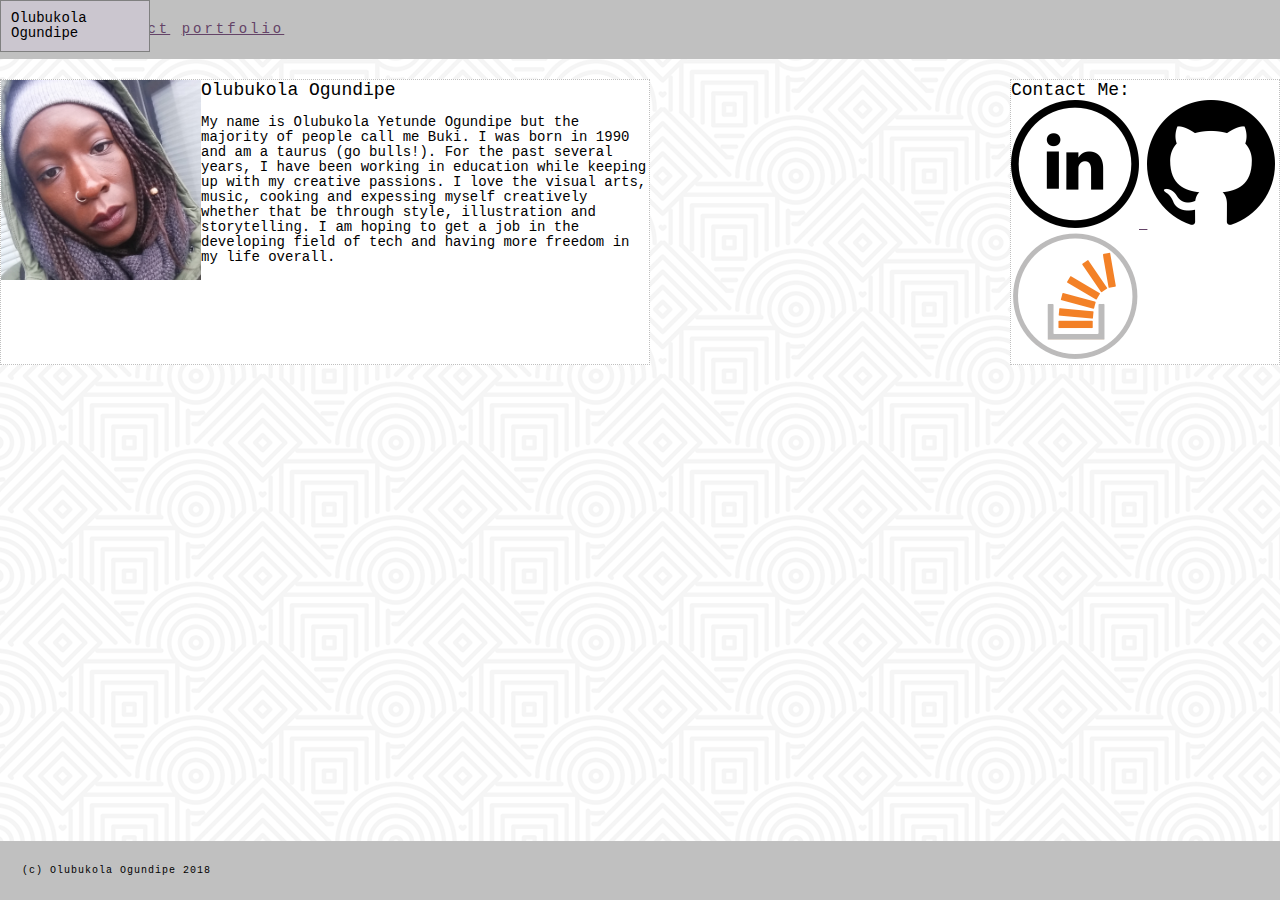
<file: index.html>
<!DOCTYPE html>
<html>
<head>
    <meta charset="utf-8" />
    <meta http-equiv="X-UA-Compatible" content="IE=edge">
    <title>O.  Y.  O.</title>
    <meta name="viewport" content="width=device-width, initial-scale=1">
    <link rel="stylesheet" type="text/css" media="screen" href="./assets/css/reset.css"/>
    <link rel="stylesheet" type="text/css" media="screen" href="./assets/css/main.css"/>
  
</head>
<body>
<!-- floating box -->
<div class="box">
        Olubukola Ogundipe
</div>
  
<!-- site header -->
  
    <div class="header">

        <a href="index.html">index</a>
        <a href="contact.html">contact</a>
        <a href="portfolio.html">portfolio</a>
       
    </div>
<!-- bio -->
    <div class="container">
    <div class="content">
        <p>
        <img src="./assets/images/PROFILE.jpg" height="200px" width="200px" align="left">
        <h1>Olubukola Ogundipe</h1><br>
        My name is Olubukola Yetunde Ogundipe but the majority of people call me Buki. I was born in 1990 and am a taurus (go bulls!). For the past several years, I have been working in education while keeping up with my creative passions. I love the visual arts, music, cooking and expessing myself creatively whether that be through style, illustration and storytelling. I am hoping to get a job in the developing field of tech and having more freedom in my life overall.
        </p>
    </div>
    <div class="sidebar">
        <h1>Contact Me:</h1>
            <!--- image hyperlinks for social media will go here -->
            <p>
            <a href="https://www.linkedin.com/in/o-ogundipe-a53451124/">
                <img src="./assets/images/linkedin.png" alt="LinkedIn" width="128px" height="128px" border="0">
                </a>
            <a href="https://github.com/oyogundipe"/>
                <img src="./assets/images/github.png" alt="Github"
                width="128px" height="128px" border="0">
            </a>
            <a href="https://stackoverflow.com/"/>
                <img src="./assets/images/stack.png" alt="Stack"
                width="128px" height="128px" border="0">
        </a>
                </p>
                  </div>
</div>
 

<!-- footer -->
    <div class="footer">
        (c) Olubukola Ogundipe 2018
    
      </div>

</body>
</html>
</file>
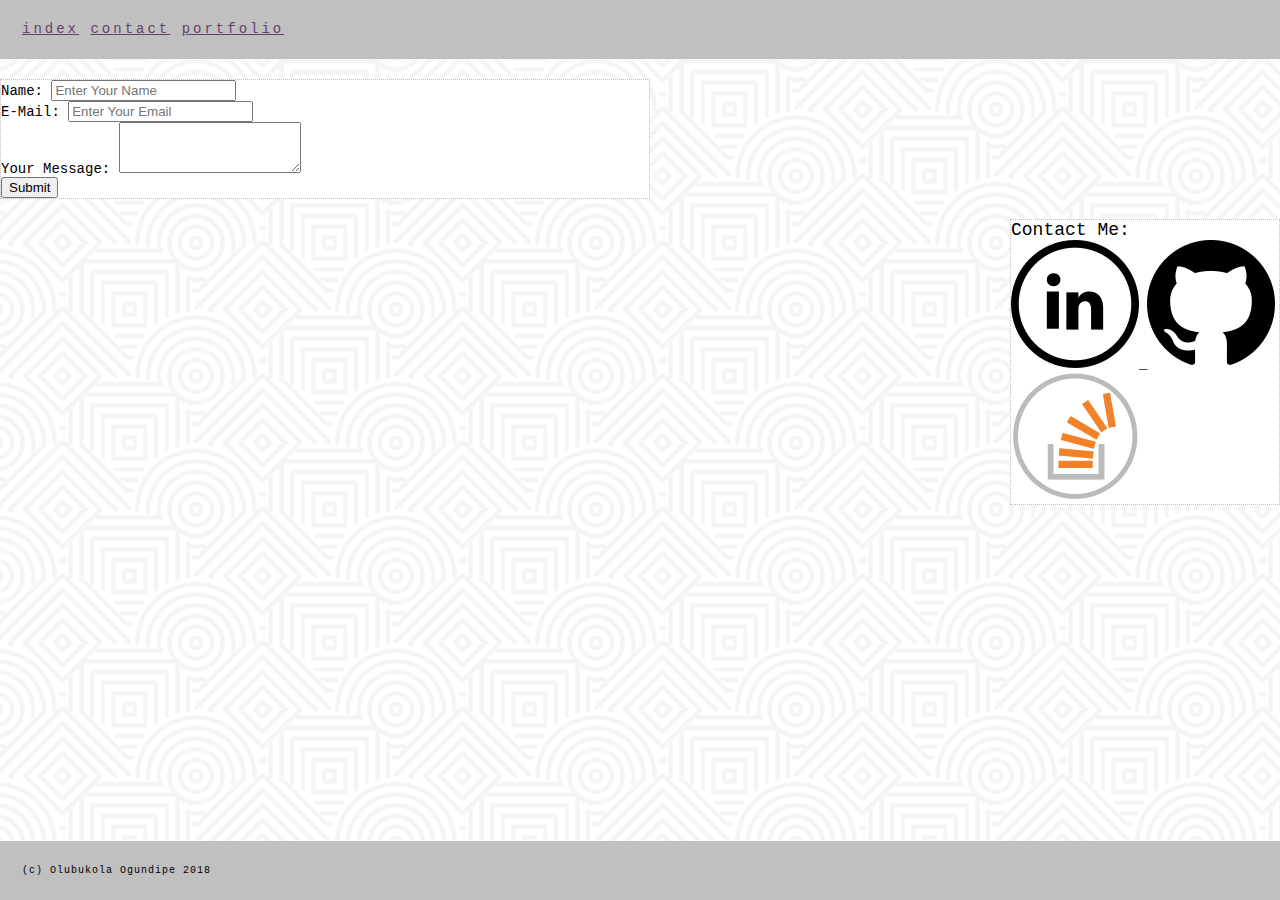
<file: contact.html>
<!DOCTYPE html>
<html>
<head>
    <meta charset="utf-8" />
    <meta http-equiv="X-UA-Compatible" content="IE=edge">
    <title>O.  Y.  O.</title>
    <meta name="viewport" content="width=device-width, initial-scale=1">
    <link rel="stylesheet" type="text/css" media="screen" href="./assets/css/reset.css"/>
    <link rel="stylesheet" type="text/css" media="screen" href="./assets/css/main.css"/>
  
</head>
<body>
<!-- site header -->
  
    <div class="header">

        <a href="index.html">index</a>
        <a href="contact.html">contact</a>
        <a href="portfolio.html">portfolio</a>
       
    </div>

<!-- contact form -->
<div class="container">
<div class="content">
    <form>
        
        <div class="form-group">
        
          <label for="exampleInputEmail1">Name:</label>
          <input type="name" class="form-control" id="exampleInputName" aria-describedby="nameHelp" placeholder="Enter Your Name">
        
        </div>
        <div class="form-group">
        
          <label for="exampleInputPassword1">E-Mail:</label>
          <input type="email" class="form-control" id="exampleInputEmail" placeholder="Enter Your Email">

        </div>
        <div class="form-group">
                <label for="exampleFormControlTextarea1">Your Message:</label>
                <textarea class="form-control" id="exampleFormControlTextarea1" rows="3"></textarea>
              </div>
       
        <button type="submit" class="btn btn-primary">Submit</button>
    </form>
    </div>
    </div>

    
<div class="sidebar">
        <h1>Contact Me:</h1>
        <!--- image hyperlinks for social media will go here -->
        <p>
        <a href="https://www.linkedin.com/in/o-ogundipe-a53451124/">
            <img src="./assets/images/linkedin.png" alt="LinkedIn" width="128px" height="128px" border="0">
            </a>
        <a href="https://github.com/oyogundipe"/>
            <img src="./assets/images/github.png" alt="Github"
            width="128px" height="128px" border="0">
        </a>
        <a href="https://stackoverflow.com/"/>
            <img src="./assets/images/stack.png" alt="Stack"
            width="128px" height="128px" border="0">
    </a>
            </p>
              </div>
</div>


<!-- footer -->
    <div class="footer">
        (c) Olubukola Ogundipe 2018
    
      </div>

</body>
</html>
</file>
<file: assets/css/main.css>
body { 
    background-image: url(../images/hypnotize.png);
    background-repeat: repeat;
    margin: 0;
    padding: 0;
    font-family: "Courier New", Courier, "Lucida Sans Typewriter", "Lucida Typewriter", monospace;
    font-size: 14px;
    font-style: normal;
    font-variant: normal;
    line-height: 15px;
    }
    
.box {
        width: 150px;
        padding: 10px;
        border: 1px solid gray;
        background-color: #CBC6CF;
        position: absolute;
        margin: 0; 
      }

h1 {
        font-family: "Courier New", Courier, "Lucida Sans Typewriter", "Lucida Typewriter", monospace;
        font-size: 18px;
        font-style: bold;
        font-variant: normal;
        line-height: 20px;
    }

a:link {
        color: #644367;
    }
a:visited {
        color: #3F1445;
    }
 a:hover {
        color: #866D89;
    }
a:active {
        color: #644367;
    }

.header {
    background-color: #C0C0C0;
    width: 100%;
    padding: 22px;
    text-align: left;
    letter-spacing: 3px;
    }

.container {
    display: flex;
    flex-direction: row;
    justify-content: space-between;
    }

.sidebar, .content {
     margin: 20px 0 0 0;
     background-color: #FFF;
     border: 1px dotted #C0C0C0;
    }

.content {
    width: 650px;
    float: right;

}
.sidebar {
     width: 270px;
     margin-left: auto;
     align-content: center;
    }
   
.footer {
    width: 100%;
    padding: 22px;
    bottom: 0;
    position: fixed;
    text-align: left;
    font-size: 10px;
    letter-spacing: 1px;
    background-color: #c0c0c0;
    }
</file>
